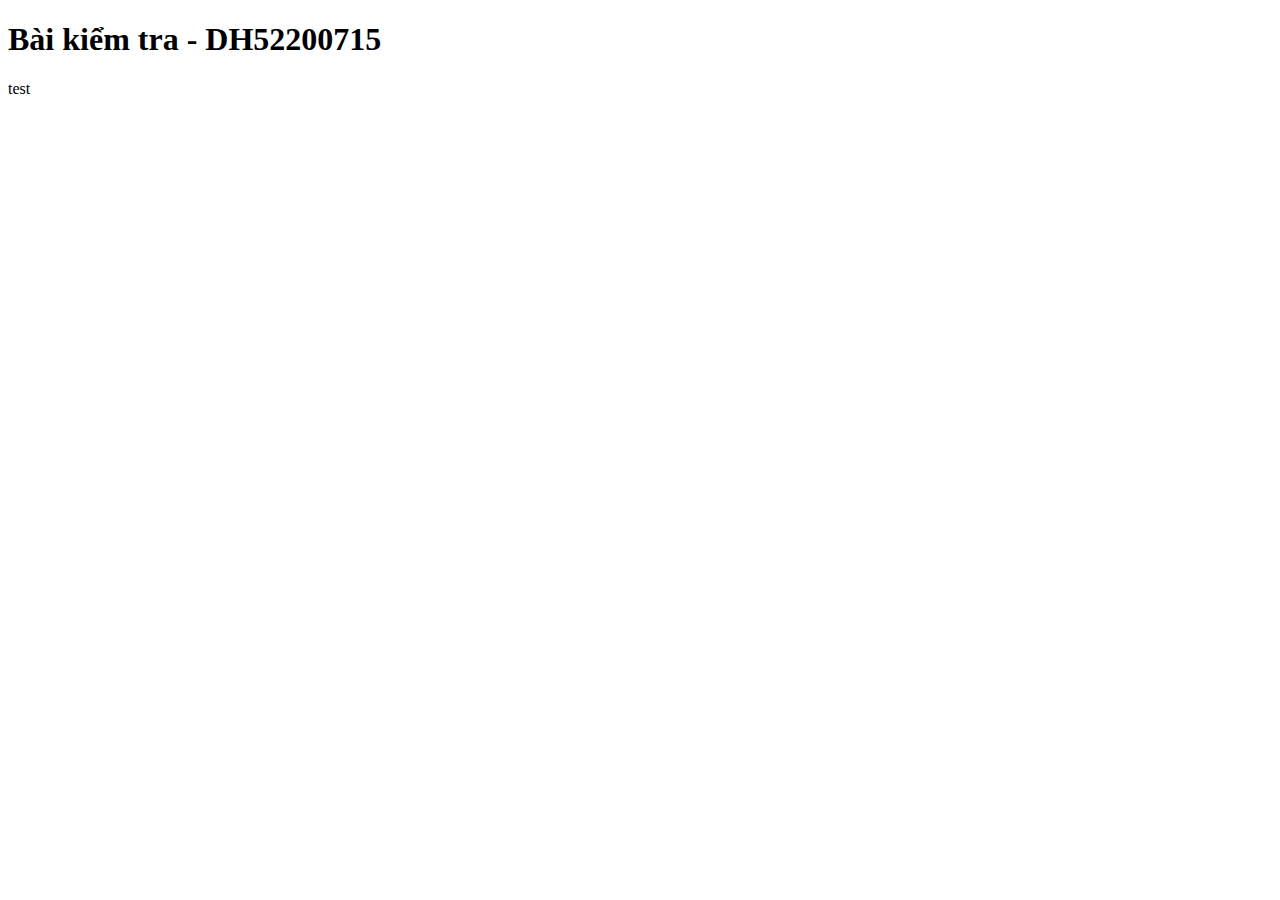
<file: index.html>
<!DOCTYPE html>
<html lang="en">
<head>
    <meta charset="UTF-8">
    <meta name="viewport" content="width=device-width, initial-scale=1.0">
    <title>Document</title>
</head>
<body>
    <h1>Bài kiểm tra - DH52200715</h1>
    <he>test</he>
</body>
</html>
</file>
